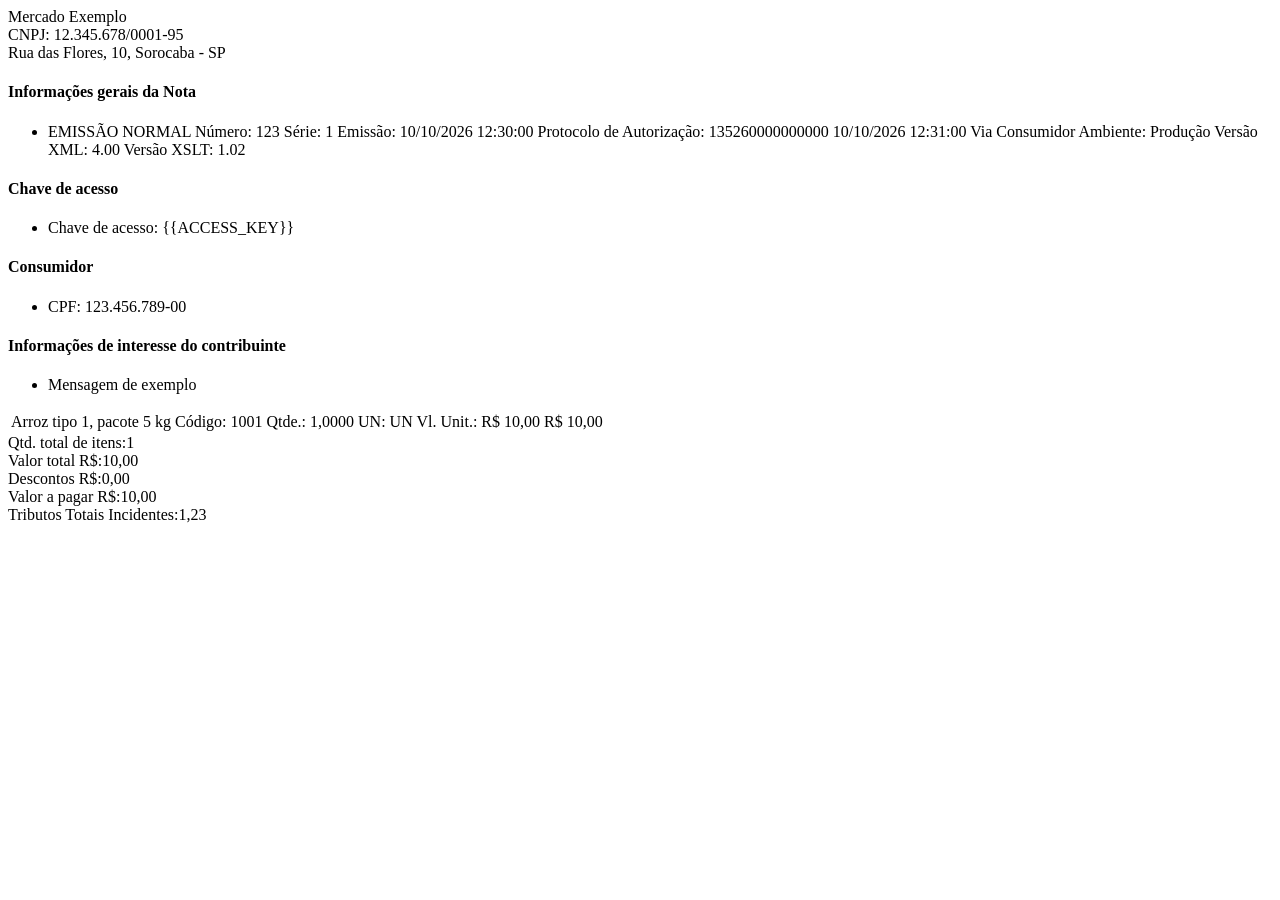
<file: tests/fixtures/sefaz_sp_valid.html>
<!doctype html>
<html lang="pt-BR">
<body>
  <div id="conteudo">
    <div id="u20">Mercado Exemplo</div>
    <div class="txtCenter">
      <div class="text">CNPJ: 12.345.678/0001-95</div>
      <div class="text">Rua das Flores, 10, Sorocaba - SP</div>
    </div>
    <div id="infos">
      <div class="jqm-collapsible">
        <h4>Informações gerais da Nota</h4>
        <div class="ui-collapsible-content">
          <ul><li>EMISSÃO NORMAL Número: 123 Série: 1 Emissão: 10/10/2026 12:30:00
            Protocolo de Autorização: 135260000000000 10/10/2026 12:31:00 Via Consumidor
            Ambiente: Produção Versão XML: 4.00 Versão XSLT: 1.02</li></ul>
        </div>
      </div>
      <div class="jqm-collapsible">
        <h4>Chave de acesso</h4>
        <div class="ui-collapsible-content">
          <ul><li>Chave de acesso: {{ACCESS_KEY}}</li></ul>
        </div>
      </div>
      <div class="jqm-collapsible">
        <h4>Consumidor</h4>
        <div class="ui-collapsible-content"><ul><li>CPF: 123.456.789-00</li></ul></div>
      </div>
      <div class="jqm-collapsible">
        <h4>Informações de interesse do contribuinte</h4>
        <div class="ui-collapsible-content"><ul><li>Mensagem de exemplo</li></ul></div>
      </div>
    </div>
    <table id="tabResult">
      <tbody>
        <tr>
          <td>
            <span class="txtTit">Arroz tipo 1, pacote 5 kg</span>
            <span class="RCod">Código: 1001</span>
            <span class="Rqtd">Qtde.: 1,0000</span>
            <span class="RUN">UN: UN</span>
            <span class="RvlUnit">Vl. Unit.: R$ 10,00</span>
            <span class="valor">R$ 10,00</span>
          </td>
        </tr>
      </tbody>
    </table>
    <div id="totalNota">
      <div><label>Qtd. total de itens:</label><span class="totalNumb">1</span></div>
      <div><label>Valor total R$:</label><span class="totalNumb">10,00</span></div>
      <div><label>Descontos R$:</label><span class="totalNumb">0,00</span></div>
      <div><label>Valor a pagar R$:</label><span class="totalNumb">10,00</span></div>
      <div><label>Tributos Totais Incidentes:</label><span class="totalNumb">1,23</span></div>
    </div>
  </div>
</body>
</html>
</file>
